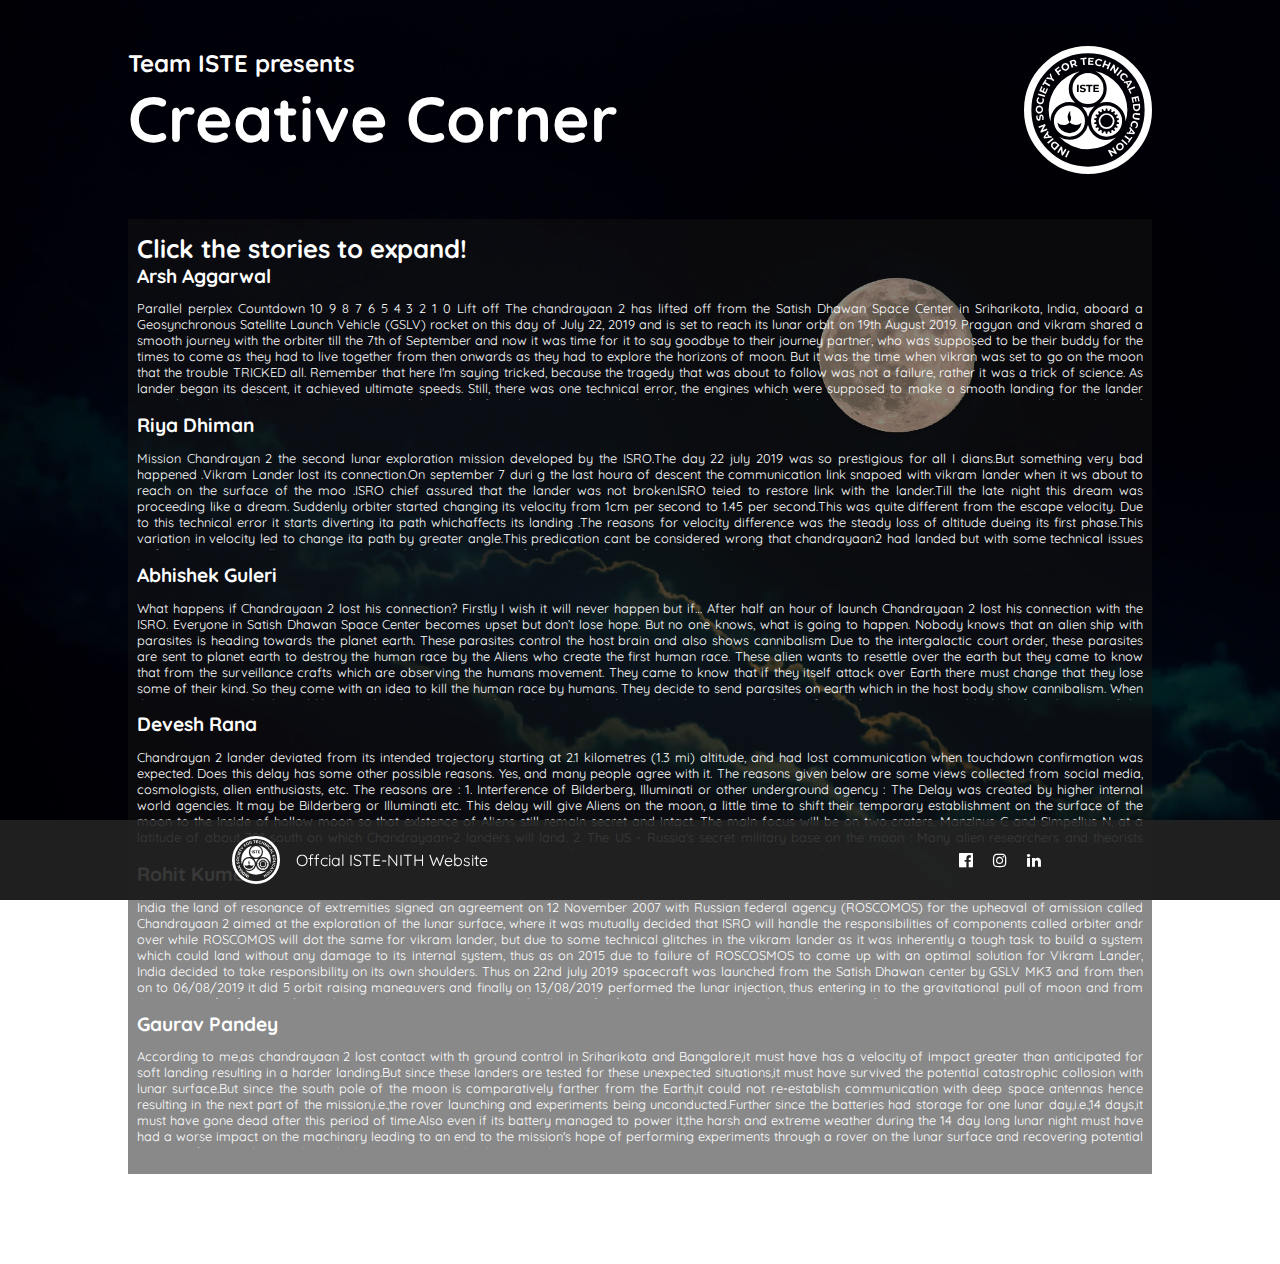
<file: other/index.html>
<!DOCTYPE html>
<html lang="en">
<head>
    <meta charset="UTF-8">
    <meta name="viewport" content="width=device-width, initial-scale=1.0">

    <!-- search engine -->
    <meta name="description" content="Unleash your creativity with Creative Corner">
    <meta name="image" content="http://istenith.com/cc/img/ISTE.png">

    <!-- open graph -->
    <meta name="og:title" content="Creative Corner | ISTE - NIT Hamirpur">
    <meta name="og:description" content="Unleash your creativity with Creative Corner">
    <meta name="og:image" content="http://istenith.com/cc/img/ISTE.png">
    <meta name="og:url" content="http://istenith.com/cc">
    <meta name="og:site_name" content="Creative Corner | ISTE - NIT Hamirpur">
    <meta name="og:type" content="website">

    <meta http-equiv="X-UA-Compatible" content="ie=edge">
    <title>ISTE Creative Corner</title>
    <link rel="icon" href="../img/ISTE.png">
    <link rel="stylesheet" href="../css/other.css">
    <link rel="stylesheet" href="https://stackpath.bootstrapcdn.com/font-awesome/4.7.0/css/font-awesome.min.css">
    <style>
    body{
        background: url(../img/moon1.jpg);
        background-repeat: no-repeat;
        background-size: cover;
        background-attachment: fixed;
    }
    </style>
</head>
<body>
    <div id="iste-presents">
        <h2>Team ISTE presents</h2>
        <header class='top-header'>
            <h1>Creative Corner</h1>
            <img src="../img/iste_logo_hollow.svg" alt="">
        </header>
    </div>


    <div id="cards">
        <h1>Click the stories to expand!</h1>

        <div>
            <h2>Arsh Aggarwal</h2>
            <p class="story-card" onClick="showMore(event)">Parallel perplex Countdown 10 9 8 7 6 5 4 3 2 1 0 Lift off The chandrayaan 2 has lifted off from the Satish Dhawan Space Center in Sriharikota, India, aboard a Geosynchronous Satellite Launch Vehicle (GSLV) rocket on this day of July 22, 2019 and is set to reach its lunar orbit on 19th August 2019. Pragyan and vikram shared a smooth journey with the orbiter till the 7th of September and now it was time for it to say goodbye to their journey partner, who was supposed to be their buddy for the times to come as they had to live together from then onwards as they had to explore the horizons of moon. But it was the time when vikran was set to go on the moon that the trouble TRICKED all. Remember that here I'm saying tricked, because the tragedy that was about to follow was not a failure, rather it was a trick of science. As lander began its descent, it achieved ultimate speeds. Still, there was one technical error, the engines which were supposed to make a smooth landing for the lander started working in the opposite direction and that too before they were needed. This led to speeding up of the lander and it reached ultimate speeds beyond that of light. Such a speed led it to travel through the space, into the parallel universe called magnus. The same mission being carried out in magnus showed no confusion for the scientists at ISRO(magnus) As they faced a similar problem with the other piece of chandrayaan. All they saw was a rover which worked well on their moon and sent out signals, whereas their orbiter showed no connection with them. Thus resulting in our universe having a perfect orbiter, whereas magnus having our lander in perfect and working condition. But still, we see vikram on moon and its presence has been confirmed by ISRO as well as NASA. What we have seen is not a physical object, rather it's an image of vikram of the time of it's landing in the Magnus which has been there due to the trapping of photons(because of extreme mass as speed went higher than light)in that particular place and time which shows the exact same image of vikram. It's not that Vikram is not sending signals or it has lost contact, it's just that tgese signals are being recieved in a parallel universe which is creating the whole perplex. Vikram is working extremely well, but in Magnus and all we see here are the stuck photons of it. By fate, this mission belongs to both the universes equally with each one having a single working part of chandrayaan. For one universe it's a failure, for the eternity it's the parallel perplex.</p>
        </div>
        <div>
            <h2>Riya Dhiman</h2>
            <p class="story-card" onClick="showMore(event)">Mission Chandrayan 2 the second lunar exploration mission developed by the ISRO.The day 22 july 2019 was so prestigious for all I dians.But something very bad happened .Vikram Lander lost its connection.On september 7 duri g the last houra of descent the communication link snapoed with vikram lander when it ws about to reach on the surface of the moo .ISRO chief assured that the lander was not broken.ISRO teied to restore link with the lander.Till the late night this dream was proceeding like a dream. Suddenly orbiter started changing its velocity from 1cm per second to 1.45 per second.This was quite different from the escape velocity. Due to this technical error it starts diverting ita path whichaffects its landing .The reasons for velocity difference was the steady loss of altitude dueing its first phase.This variation in velocity led to change ita path by greater angle.This predication cant be considered wrong that chandrayaan2 had landed but with some technical issues .Before this moment all connections sbapoed bit the trajectory of the orbitee showed a steep dip. Thank You</p>
        </div>
        <div>
            <h2>Abhishek Guleri</h2>
            <p class="story-card" onClick="showMore(event)">What happens if Chandrayaan 2 lost his connection? Firstly I wish it will never happen but if… After half an hour of launch Chandrayaan 2 lost his connection with the ISRO. Everyone in Satish Dhawan Space Center becomes upset but don’t lose hope. But no one knows, what is going to happen. Nobody knows that an alien ship with parasites is heading towards the planet earth. These parasites control the host brain and also shows cannibalism Due to the intergalactic court order, these parasites are sent to planet earth to destroy the human race by the Aliens who create the first human race. These alien wants to resettle over the earth but they came to know that from the surveillance crafts which are observing the humans movement. They came to know that if they itself attack over Earth there must change that they lose some of their kind. So they come with an idea to kill the human race by humans. They decide to send parasites on earth which in the host body show cannibalism. When the parasite capsule shaped like a rock is heading towards earth. It reaches the earth orbit it came in front of Chandrayaan 2. But suddenly before the time of the crash. The connection is again established. The team in Satish Dhawan Space Center got an alert something the same size of Chandrayaan 2 is heading toward it. All computers start to giving alert ... then there is silence all around the center. Chandrayaan 2 crashed with an asteroid. Their capsule is hit by the Chandrayaan 2. In this crash, all the parasites are killed which saved the whole human race. But no one on earth came to know what happens because of the the impact was so powerful that the Chandrayaan and the asteroid both get vaporized. Everyone in India become very upset due to this crash. Nobody came to know in the world get an idea of how big threatened the whole human race is gone. The Alien become very upset and got frightened that humans destroy their parasite weapon to kill the whole human race... But at last, it is just a frictional story I wish never happen... Long live ISRO…</p>
        </div>
        <div>
            <h2>Devesh Rana</h2> 
            <p class="story-card" onClick="showMore(event)">Chandrayan 2 lander deviated from its intended trajectory starting at 2.1 kilometres (1.3 mi) altitude, and had lost communication when touchdown confirmation was expected. Does this delay has some other possible reasons. Yes, and many people agree with it. The reasons given below are some views collected from social media, cosmologists, alien enthusiasts, etc. The reasons are : 1. Interference of Bilderberg, Illuminati or other underground agency : The Delay was created by higher internal world agencies. It may be Bilderberg or Illuminati etc. This delay will give Aliens on the moon, a little time to shift their temporary establishment on the surface of the moon to the inside of hollow moon so that existence of Aliens still remain secret and intact. The main focus will be on two craters, Manzinus C and Simpelius N, at a latitude of about 70° south on which Chandrayaan-2 landers will land. 2. The US - Russia's secret military base on the moon : Many alien researchers and theorists believe that the US and Russia jointly have a secret base on the moon for any potential intergalactic war in the future. Some even say that cold war between US and USSR was just to fool the world and during the cold war, Alien contacts were made, alien technologies were reverse-engineered. Many agencies don't want ISRO to interfere in it and the military establishment on the moon is camouflaged during the delay. 3. Aliens are in direct contact with ISRO : Some internet posts in the dark web reveal that ISRO may be in direct contact with the extraterrestrials. And the reason for the delay is something internal and a part of protocols and strategic cooperation between the two. Well, the reason may be just a technical snag but such possibilities can't be ignored if the incidents regarding Apollo missions are correct. There is no doubt that other space agencies are hiding something from us and ISRO may reveal it soon.</p>
        </div>
        <div>
            <h2>Rohit Kumar</h2>
            <p class="story-card" onClick="showMore(event)">India the land of resonance of extremities signed an agreement on 12 November 2007 with Russian federal agency (ROSCOMOS) for the upheaval of amission called Chandrayaan 2 aimed at the exploration of the lunar surface, where it was mutually decided that ISRO will handle the responsibilities of components called orbiter andr over while ROSCOMOS will dot the same for vikram lander, but due to some technical glitches in the vikram lander as it was inherently a tough task to build a system which could land without any damage to its internal system, thus as on 2015 due to failure of ROSCOSMOS to come up with an optimal solution for Vikram Lander, India decided to take responsibility on its own shoulders. Thus on 22nd july 2019 spacecraft was launched from the Satish Dhawan center by GSLV MK3 and from then on to 06/08/2019 it did 5 orbit raising maneauvers and finally on 13/08/2019 performed the lunar injection, thus entering in to the gravitational pull of moon and from there on to 1/09/2019 performed 5 lunar bound maneuvers and finally on 2/09/2019 led to separation of VIkrama lander from the orbiter and thus leading the mission to tis near culmination and then on performed 2 deorbit burns with respective burn times of 4 and 9 sec and thus finally on 6 sept 2019 the descent of vikram lander to the moon surface started bringing the country of 1.3 Billions in unison and a normal activity of the same until an altitude of 2.1 km 8:30 pm (IST) from lunar surface was observed and from then on the lander deviated from its expected trajectory and thus the speculation of a crash due to magnetic pull of moon seemed plausible explanation being the lag in working of fifth piston of vikram thus hindering its actual path and making it land in the shadowed portion of moon where it separated the pragyan rover from its body and thus leading to its movement in that shadowed portion for one lunar day and thus after being halted leaving the footprints of ISRO and Indian emblem which seems to be in resonance with the recent reports of NASA where they reported that no trace of its landing was founded by their moon orbiter</p>
        </div>
        <div>
            <h2>Gaurav Pandey</h2>
            <p class="story-card" onClick="showMore(event)">According to me,as chandrayaan 2 lost contact with th ground control in Sriharikota and Bangalore,it must have has a velocity of impact greater than anticipated for soft landing resulting in a harder landing.But since these landers are tested for these unexpected situations,it must have survived the potential catastrophic collosion with lunar surface.But since the south pole of the moon is comparatively farther from the Earth,it could not re-establish communication with deep space antennas hence resulting in the next part of the mission,i.e.,the rover launching and experiments being unconducted.Further since the batteries had storage for one lunar day,i.e.,14 days,it must have gone dead after this period of time.Also even if its battery managed to power it,the harsh and extreme weather during the 14 day long lunar night must have had a worse impact on the machinary leading to an end to the mission's hope of performing experiments through a rover on the lunar surface and recovering potential sources of essential minerals on the lunatic craters and volcanic peaks.</p>
        </div>
    </div>

    <footer>
            <div class='row'>
                <img src="../img/iste_logo_hollow.svg" alt="">
                <a href="https://istenith.com/" target="_blank"><p>Offcial ISTE-NITH Website</p></a>
            </div>
            <div>
                <a href="https://www.facebook.com/teamistenith/" target="_blank"><i class="fa fa-facebook-official" aria-hidden="true"></i></a>
                <a href="https://www.instagram.com/teamistenith/" target="_blank"><i class="fa fa-instagram" aria-hidden="true"></i></a>
                <a href="https://in.linkedin.com/company/iste-nith" target="_blank"><i class="fa fa-linkedin" aria-hidden="true"></i></a>
            </div>
    </footer>
    <script src="../js/other.js"></script>
</body>
</html>
</file>
<file: css/other.css>
@import url("https://fonts.googleapis.com/css?family=Quicksand:600|Roboto|Titillium+Web&display=swap");

* {
  box-sizing: border-box;
  margin: 0;
  padding: 0;
}

body {
  padding-top: 3em;
  font-family: "Quicksand";
  color: white;
  min-height: 100vh;
}

#iste-presents {
  width: 80%;
  margin: 0 auto;
}
header {
  display: flex;
  justify-content: space-between;
}
header h1 {
  font-size: 4em;
  width: fit-content;
}
header h2 {
  font-size: 3em;
}
header img {
  position: relative;
  width: 8em;
  bottom: 2em;
}

#cards {
    font-size: 0.8em;
    width: 80%;
    height: fit-content;
    padding: 1em 0.7em;
    margin: 1em auto;
    margin-bottom: 7em;
    background: rgba(20,20,20,0.5);
    text-align: justify;
}

.story-card {
    margin: 1em 0;
    overflow: hidden;
}

footer {
  position: fixed;
  bottom: 0;
  width: 100%;
  background: rgba(34,34,34,0.9);
  height: 5em;
  padding: 1em 0;
  display: flex;
  margin: 0 auto;
  justify-content: space-around;
  align-items: center;
}

.row {
  display: flex;
  align-items: center;
}

footer img {
  width: 3em;
  margin-right: 1em;
}

footer  div a {
  text-decoration: none;
  color:white;
}

footer  div p {
  position: relative;
  display: inline;
}

footer  i {
  font-size: 1.5em;
  margin: 0 0.5em;
}

@media only screen and (max-width: 576px) {
  header h1 {
    font-size: 2em;
  }
  header h2 {
    font-size: 1.5em;
  }
  header img {
    width: 4em;
    bottom: 0;
  }

  footer {
    display: flex;
    width: 100%;
    justify-content: space-around;
    align-items: center;
  }
  
  footer  img {
    width: 2em;
    margin-right: 0.66em;
  }
  
  footer  div p {
    font-size: 0.7em;
    text-align: center;
  }
  
  footer  i {
    font-size: 1em;
  }

  #story {
    font-size: 0.8em;
  }
}
</file>
